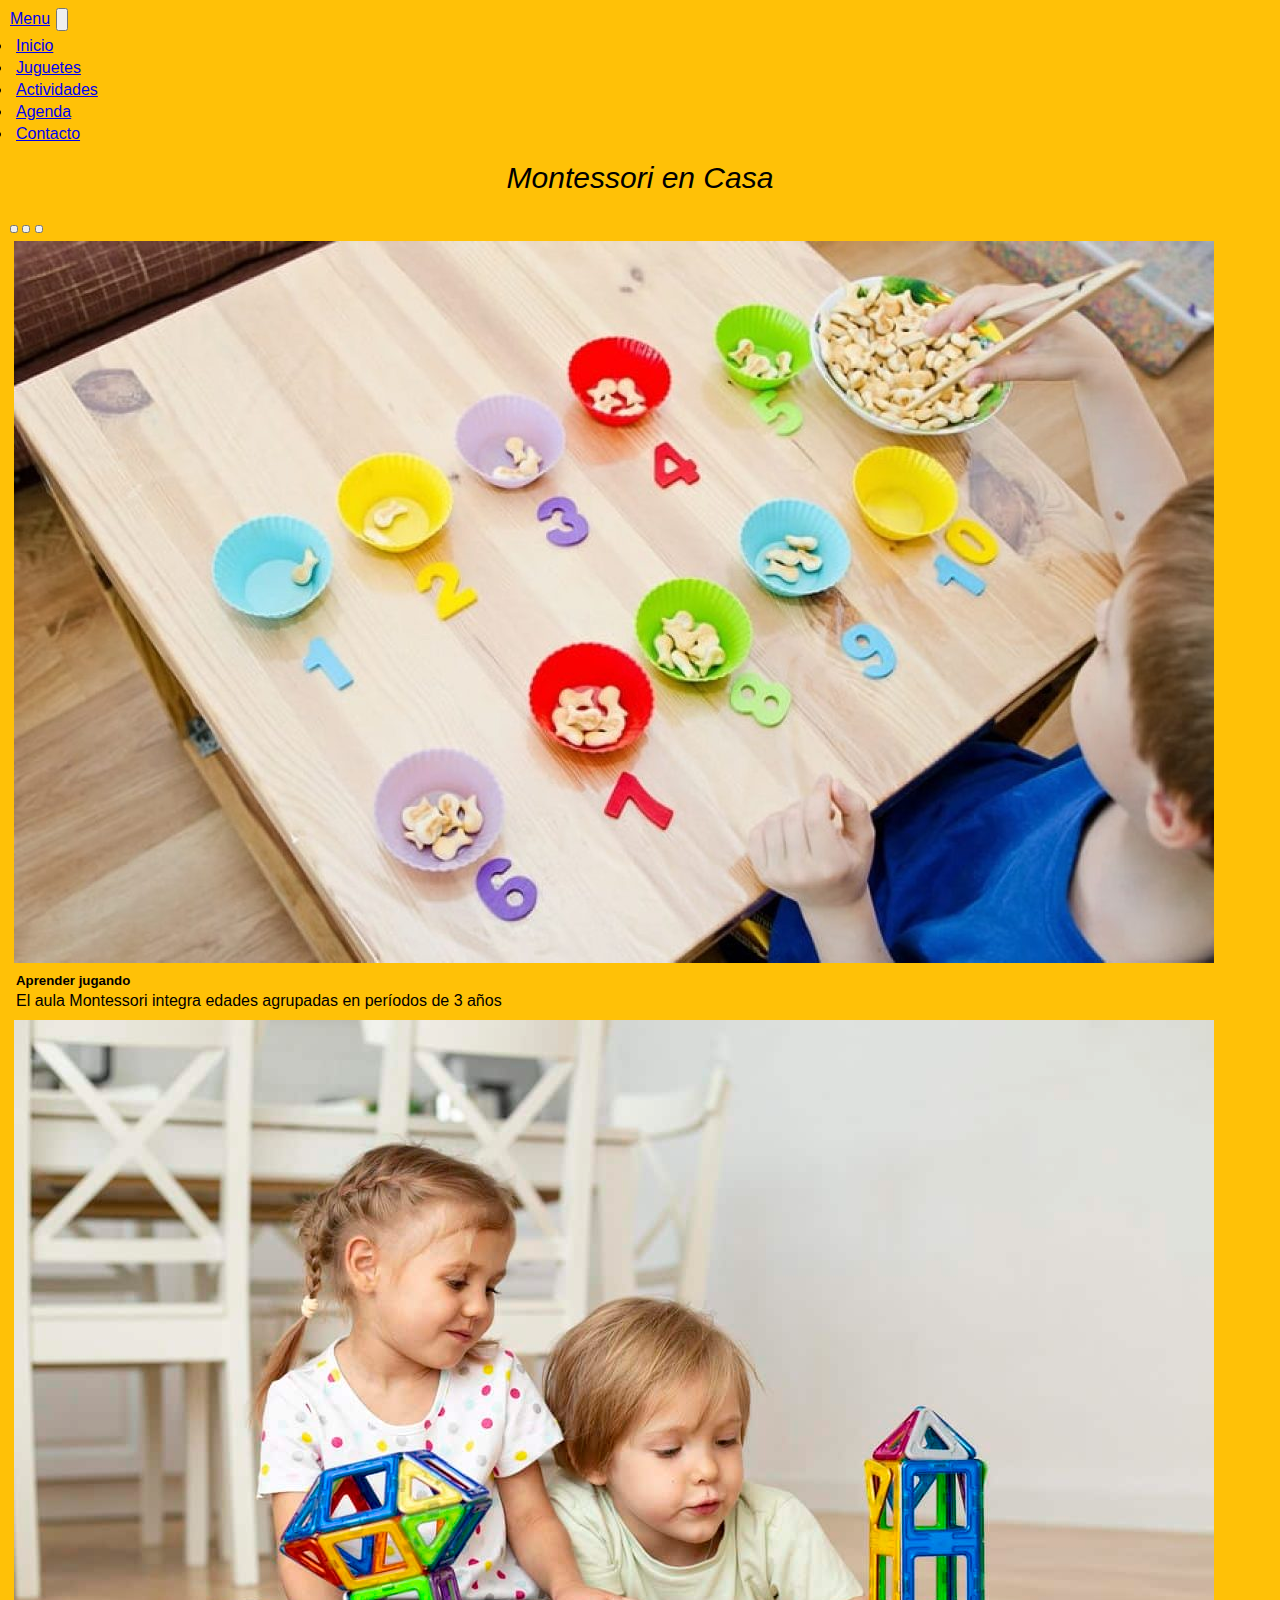
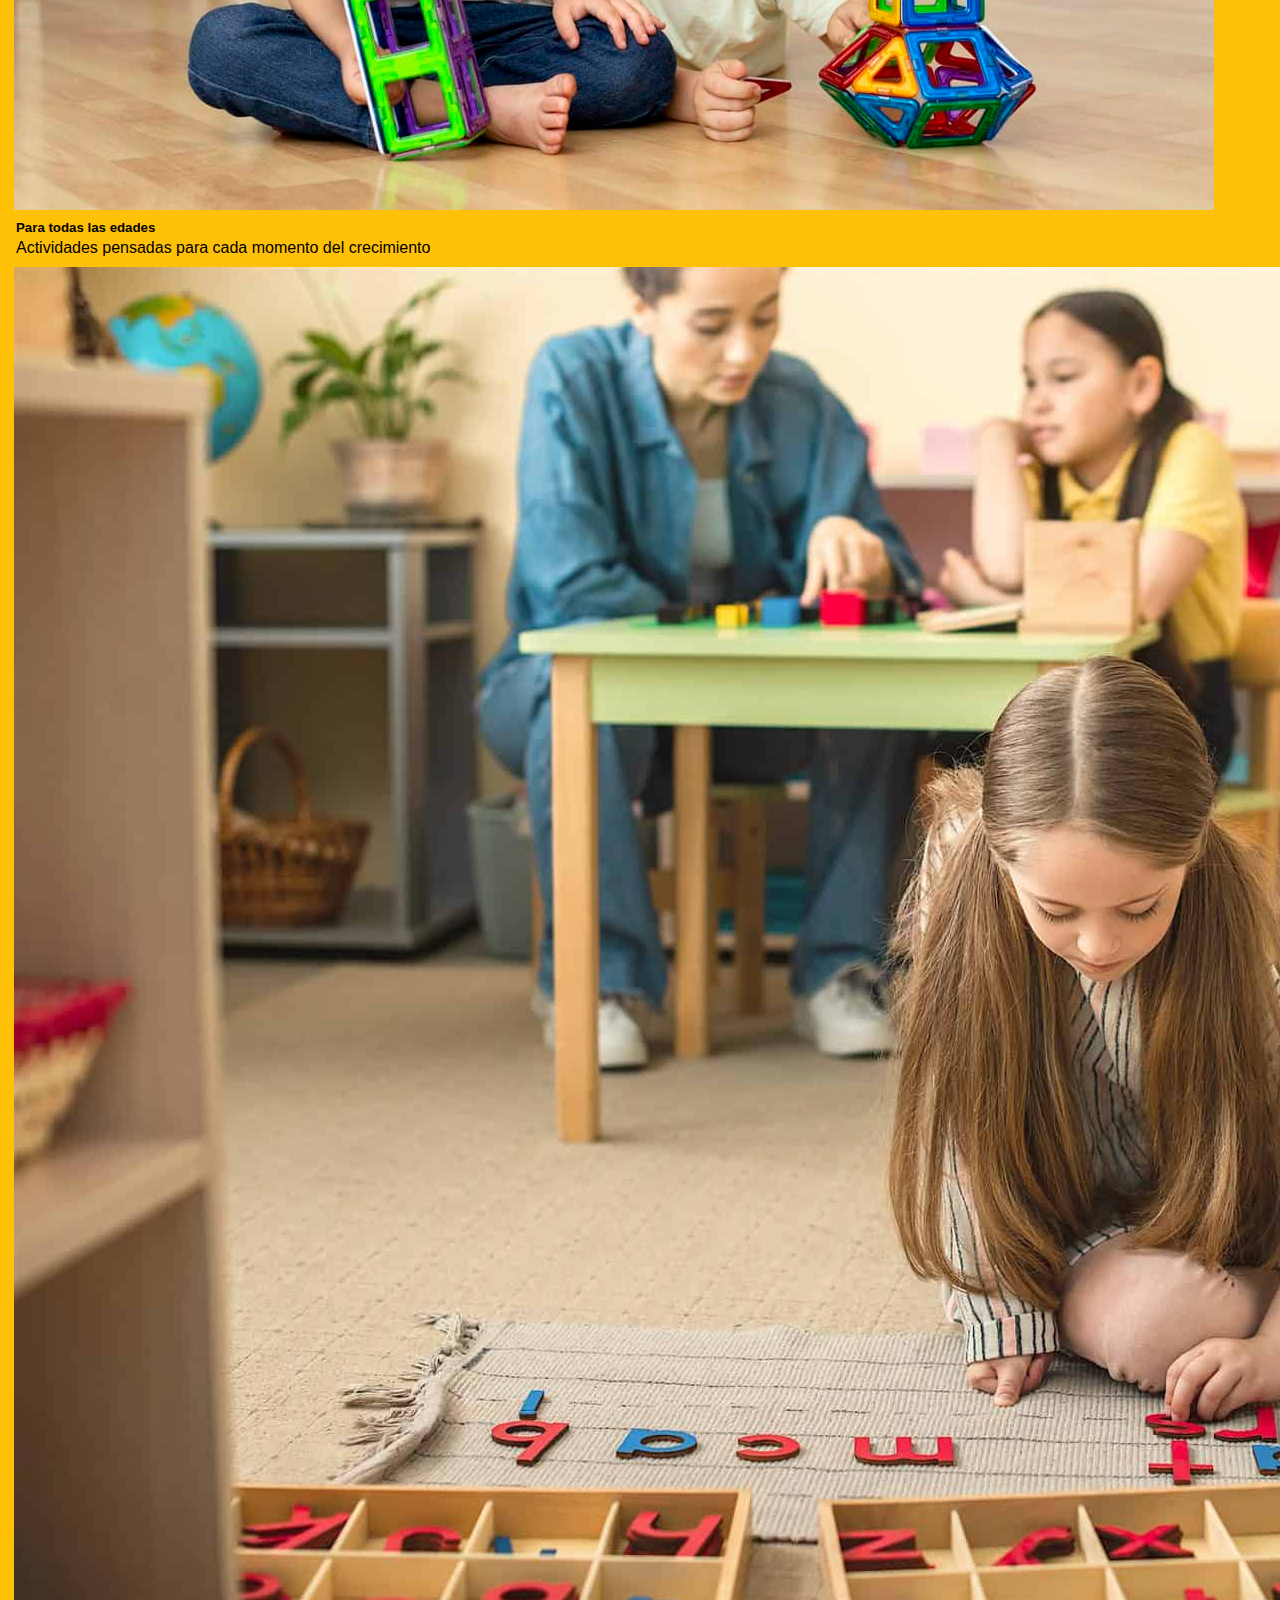
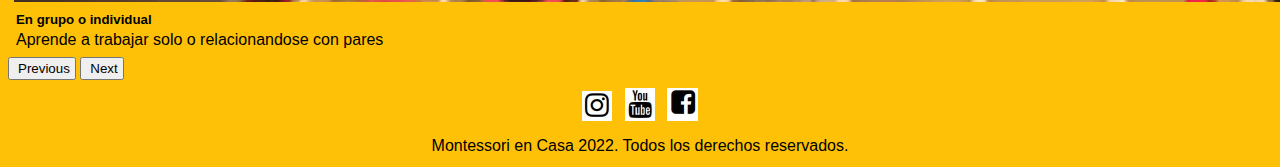
<file: index.html>
<!DOCTYPE html>
<html lang="en">
<head>
    <meta charset="UTF-8">
    <meta http-equiv="X-UA-Compatible" content="IE=edge">
    <meta name="viewport" content="width=device-width, initial-scale=1.0">
    <title>Montessori en Casa</title>
    <link rel="stylesheet" href="CSS/main.css">
    <link href="https://cdn.jsdelivr.net/npm/bootstrap@5.2.0/dist/css/bootstrap.min.css" rel="stylesheet" integrity="sha384-gH2yIJqKdNHPEq0n4Mqa/HGKIhSkIHeL5AyhkYV8i59U5AR6csBvApHHNl/vI1Bx" crossorigin="anonymous">
    

</head>
<body>


    <nav class="navbar navbar-expand-lg bg-gradient bg-warning bg-opacity-100">
        <div class="container-fluid">
          <a class="navbar-brand" href="#">Menu</a>
          <button class="navbar-toggler" type="button" data-bs-toggle="collapse" data-bs-target="#navbarNav" aria-controls="navbarNav" aria-expanded="false" aria-label="Toggle navigation">
            <span class="navbar-toggler-icon"></span>
          </button>
          <div class="collapse navbar-collapse" id="navbarNav">
            <ul class="navbar-nav">
              <li class="nav-item">
                <a class="nav-link active" aria-current="page" href="#">Inicio</a>
              </li>
              <li class="nav-item">
                <a class="nav-link" href="paginas/juguetes.html">Juguetes</a>
              </li>
              <li class="nav-item">
                <a class="nav-link" href="paginas/actividades.html">Actividades</a>
              </li>
              <li class="nav-item">
                <a class="nav-link" href="paginas/agenda.html">Agenda</a>
              </li>
              <li class="nav-item">
                <a class="nav-link" href="paginas/contacto.html">Contacto</a>
              </li>
            </ul>
          </div>
        </div>
      </nav>

    <div id="montessori-container">

        <header id="titular">
            <div class="header__titulo">
                <p>Montessori en Casa</p>
            </div>
        </header>


        <div id="carouselExampleCaptions" class="carousel slide" data-bs-ride="false">
            <div class="carousel-indicators">
              <button type="button" data-bs-target="#carouselExampleCaptions" data-bs-slide-to="0" class="active" aria-current="true" aria-label="Slide 1"></button>
              <button type="button" data-bs-target="#carouselExampleCaptions" data-bs-slide-to="1" aria-label="Slide 2"></button>
              <button type="button" data-bs-target="#carouselExampleCaptions" data-bs-slide-to="2" aria-label="Slide 3"></button>
            </div>
            <div class="carousel-inner">
              <div class="carousel-item active">
                <img src="assets/imgportada.jpg" class="d-block w-100" alt="...">
                <div class="carousel-caption d-none d-md-block">
                  <h5>Aprender jugando</h5>
                  <p>El aula Montessori integra edades agrupadas en períodos de 3 años</p>
                </div>
              </div>
              <div class="carousel-item">
                <img src="assets/portada2.jpg" class="d-block w-100" alt="...">
                <div class="carousel-caption d-none d-md-block">
                  <h5>Para todas las edades</h5>
                  <p>Actividades pensadas para cada momento del crecimiento</p>
                </div>
              </div>
              <div class="carousel-item">
                <img src="assets/portada3.jpg" class="d-block w-100" alt="...">
                <div class="carousel-caption d-none d-md-block">
                  <h5>En grupo o individual</h5>
                  <p>Aprende a trabajar solo o relacionandose con pares</p>
                </div>
              </div>
            </div>
            <button class="carousel-control-prev" type="button" data-bs-target="#carouselExampleCaptions" data-bs-slide="prev">
              <span class="carousel-control-prev-icon" aria-hidden="true"></span>
              <span class="visually-hidden">Previous</span>
            </button>
            <button class="carousel-control-next" type="button" data-bs-target="#carouselExampleCaptions" data-bs-slide="next">
              <span class="carousel-control-next-icon" aria-hidden="true"></span>
              <span class="visually-hidden">Next</span>
            </button>
          </div>

        <aside id="redes">
            <div class="redes_social">
                <a href="http://www.instagram.com"><img class="iconoSombra" src="assets/logoinsta.jpg" alt=""></a>
                <a href="http://www.youtube.com"><img class="iconoSombra" src="assets/logoyoutube.jpg" alt=""></a>
                <a href="http://www.facebook.com"><img class="iconoSombra" src="assets/logoface.jpg" alt=""></a>
            </div>
        </aside>


        <footer id="legales">
            <div class="legales_copy">
                <p>Montessori en Casa 2022. Todos los derechos reservados.</p>
            </div>
        </footer>

    </div>


    <script src="https://cdn.jsdelivr.net/npm/bootstrap@5.2.0/dist/js/bootstrap.bundle.min.js" integrity="sha384-A3rJD856KowSb7dwlZdYEkO39Gagi7vIsF0jrRAoQmDKKtQBHUuLZ9AsSv4jD4Xa" crossorigin="anonymous"></script>
</body>
</html>
</file>
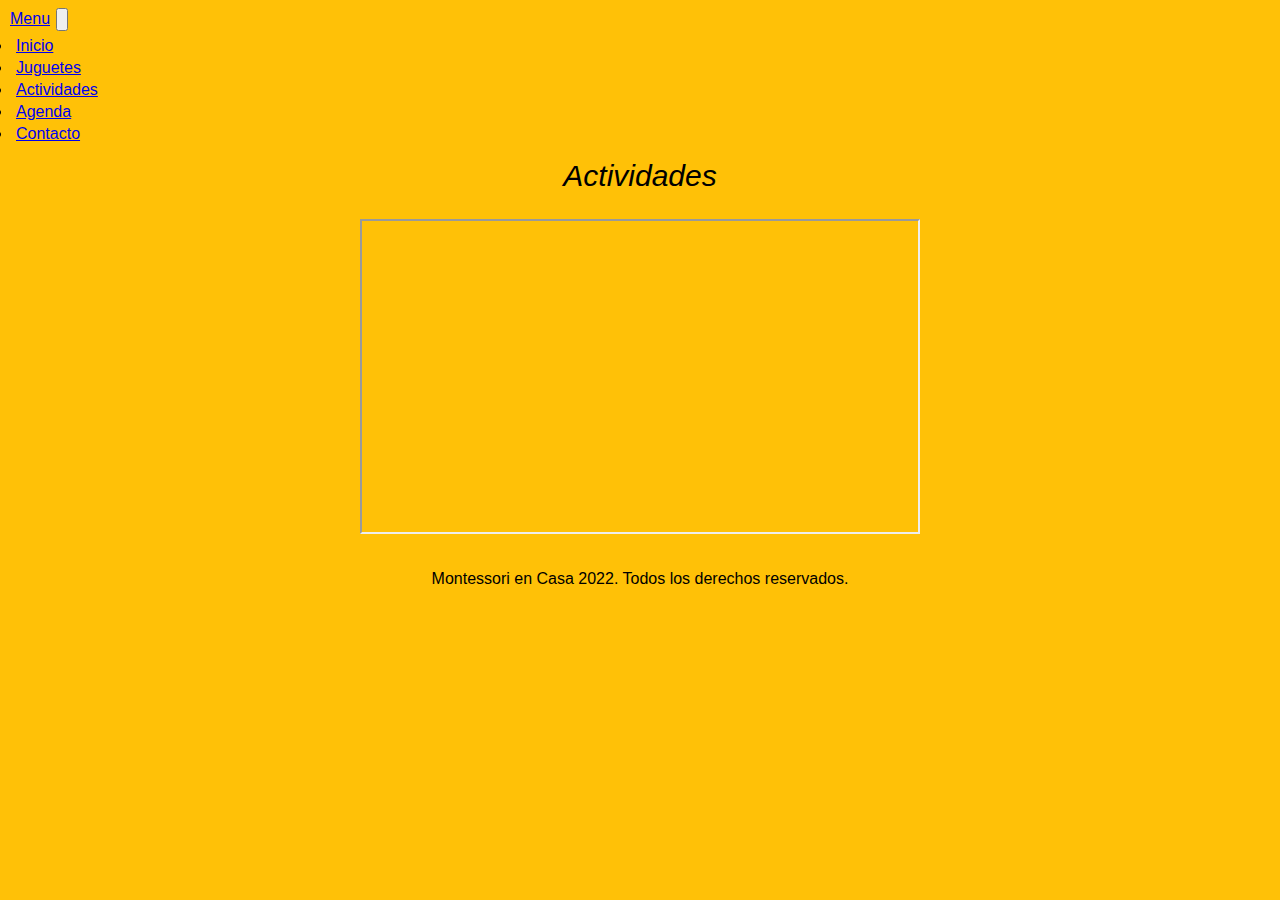
<file: paginas/actividades.html>
<!DOCTYPE html>
<html lang="en">
<head>
    <meta charset="UTF-8">
    <meta http-equiv="X-UA-Compatible" content="IE=edge">
    <meta name="viewport" content="width=device-width, initial-scale=1.0">
    <title>Actividades</title>
    <link rel="stylesheet" href="../CSS/style2.css">
    <link href="https://cdn.jsdelivr.net/npm/bootstrap@5.2.0/dist/css/bootstrap.min.css" rel="stylesheet" integrity="sha384-gH2yIJqKdNHPEq0n4Mqa/HGKIhSkIHeL5AyhkYV8i59U5AR6csBvApHHNl/vI1Bx" crossorigin="anonymous">
</head>
<body>

    <nav class="navbar navbar-expand-lg bg-gradient bg-warning bg-opacity-100">
        <div class="container-fluid">
          <a class="navbar-brand" href="#">Menu</a>
          <button class="navbar-toggler" type="button" data-bs-toggle="collapse" data-bs-target="#navbarNav" aria-controls="navbarNav" aria-expanded="false" aria-label="Toggle navigation">
            <span class="navbar-toggler-icon"></span>
          </button>
          <div class="collapse navbar-collapse" id="navbarNav">
            <ul class="navbar-nav">
              <li class="nav-item">
                <a class="nav-link active" aria-current="page" href="../index.html">Inicio</a>
              </li>
              <li class="nav-item">
                <a class="nav-link" href="juguetes.html">Juguetes</a>
              </li>
              <li class="nav-item">
                <a class="nav-link" href="actividades.html">Actividades</a>
              </li>
              <li class="nav-item">
                <a class="nav-link" href="agenda.html">Agenda</a>
              </li>
              <li class="nav-item">
                <a class="nav-link" href="contacto.html">Contacto</a>
              </li>
            </ul>
          </div>
        </div>
      </nav>

    <header id="titular">
        <div class="header__titulo">
            <p>Actividades</p>
        </div>
    </header>

    <main id="seccionActividades">
        <iframe width="560" height="315" src="https://www.youtube.com/embed/yBTlzSKF-Co" title="YouTube video player" frameborder="3" allow="accelerometer; autoplay; clipboard-write; encrypted-media; gyroscope; picture-in-picture" allowfullscreen class="videoActividades"></iframe>
    </main>
    
    <footer id="legales">
        <div class="legales_copy">
            <p>Montessori en Casa 2022. Todos los derechos reservados.</p>
        </div>
    </footer>

    <script src="https://cdn.jsdelivr.net/npm/bootstrap@5.2.0/dist/js/bootstrap.bundle.min.js" integrity="sha384-A3rJD856KowSb7dwlZdYEkO39Gagi7vIsF0jrRAoQmDKKtQBHUuLZ9AsSv4jD4Xa" crossorigin="anonymous"></script>


</body>
</html>
</file>
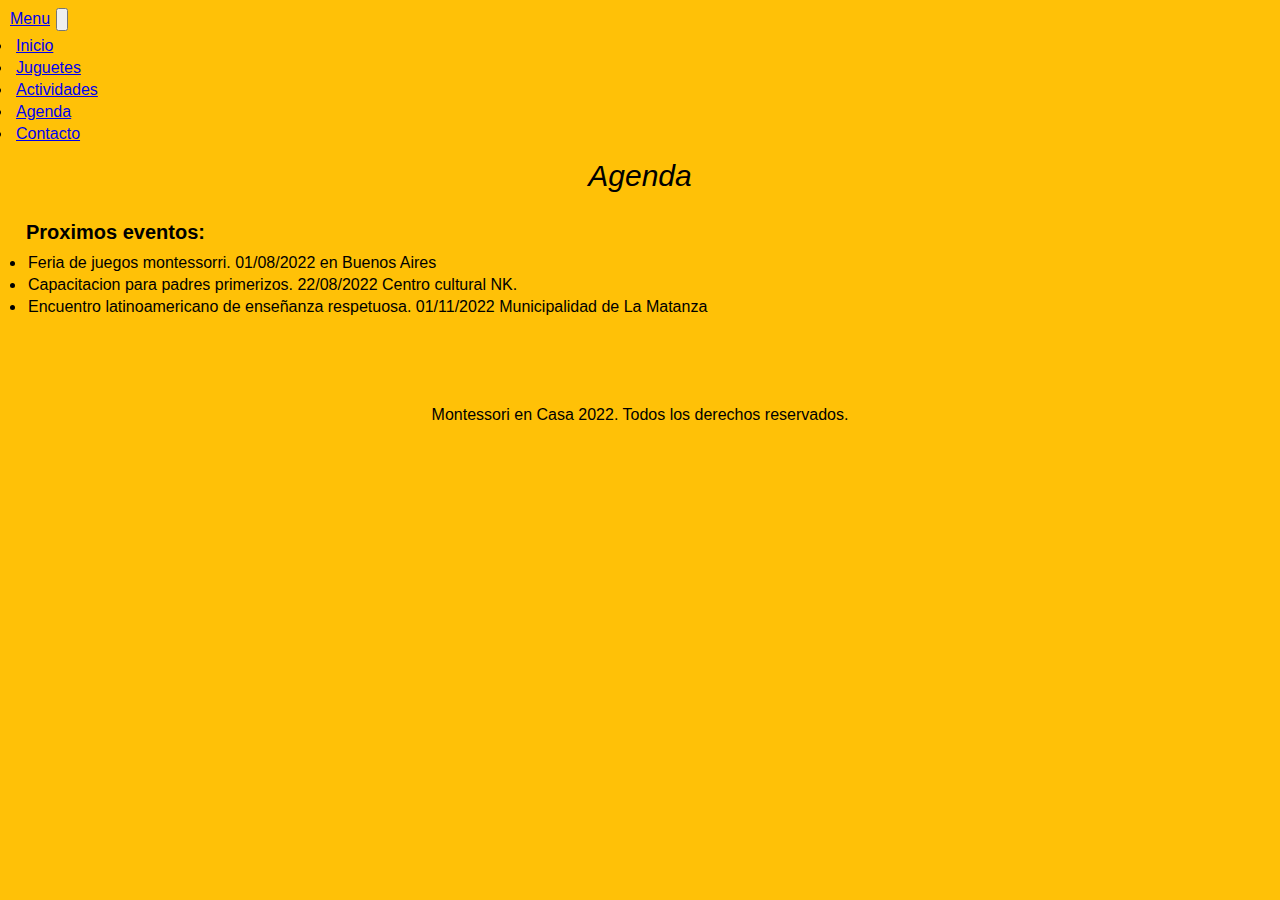
<file: paginas/agenda.html>
<!DOCTYPE html>
<html lang="en">
<head>
    <meta charset="UTF-8">
    <meta http-equiv="X-UA-Compatible" content="IE=edge">
    <meta name="viewport" content="width=device-width, initial-scale=1.0">
    <title>Agenda</title>
    <link rel="stylesheet" href="../CSS/style2.css">
    <link href="https://cdn.jsdelivr.net/npm/bootstrap@5.2.0/dist/css/bootstrap.min.css" rel="stylesheet" integrity="sha384-gH2yIJqKdNHPEq0n4Mqa/HGKIhSkIHeL5AyhkYV8i59U5AR6csBvApHHNl/vI1Bx" crossorigin="anonymous">
</head>
<body>

    <nav class="navbar navbar-expand-lg bg-gradient bg-warning bg-opacity-100">
        <div class="container-fluid">
          <a class="navbar-brand" href="#">Menu</a>
          <button class="navbar-toggler" type="button" data-bs-toggle="collapse" data-bs-target="#navbarNav" aria-controls="navbarNav" aria-expanded="false" aria-label="Toggle navigation">
            <span class="navbar-toggler-icon"></span>
          </button>
          <div class="collapse navbar-collapse" id="navbarNav">
            <ul class="navbar-nav">
              <li class="nav-item">
                <a class="nav-link active" aria-current="page" href="../index.html">Inicio</a>
              </li>
              <li class="nav-item">
                <a class="nav-link" href="juguetes.html">Juguetes</a>
              </li>
              <li class="nav-item">
                <a class="nav-link" href="actividades.html">Actividades</a>
              </li>
              <li class="nav-item">
                <a class="nav-link" href="agenda.html">Agenda</a>
              </li>
              <li class="nav-item">
                <a class="nav-link" href="contacto.html">Contacto</a>
              </li>
            </ul>
          </div>
        </div>
      </nav>

    <header id="titular">
        <div class="header__titulo">
            <p>Agenda</p>
        </div>
    </header>

    <main id="seccionAgenda">
        <p>Proximos eventos:</p>
        <p></p>
        <ul>
           <li>Feria de juegos montessorri. 01/08/2022 en Buenos Aires </li>
           <li>Capacitacion para padres primerizos. 22/08/2022 Centro cultural NK.</li>
           <li>Encuentro latinoamericano de enseñanza respetuosa. 01/11/2022 Municipalidad de La Matanza</li>
        </ul>
    </main>
    
    <footer id="legales">
        <div class="legales_copy">
            <p>Montessori en Casa 2022. Todos los derechos reservados.</p>
        </div>
    </footer>

    <script src="https://cdn.jsdelivr.net/npm/bootstrap@5.2.0/dist/js/bootstrap.bundle.min.js" integrity="sha384-A3rJD856KowSb7dwlZdYEkO39Gagi7vIsF0jrRAoQmDKKtQBHUuLZ9AsSv4jD4Xa" crossorigin="anonymous"></script>

</body>
</html>
</file>
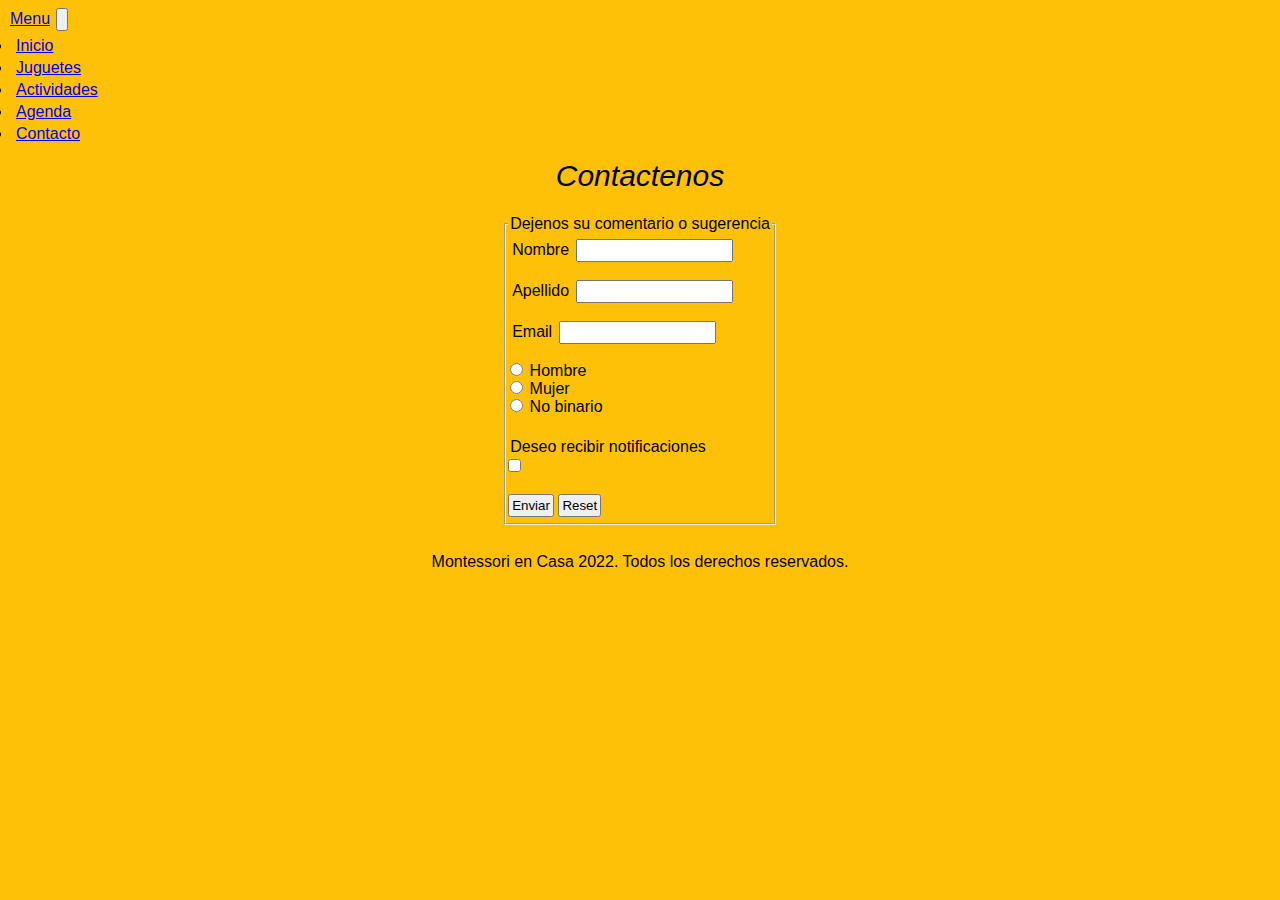
<file: paginas/contacto.html>
<!DOCTYPE html>
<html lang="en">
<head>
    <meta charset="UTF-8">
    <meta http-equiv="X-UA-Compatible" content="IE=edge">
    <meta name="viewport" content="width=device-width, initial-scale=1.0">
    <title>Agenda</title>
    <link rel="stylesheet" href="../CSS/style2.css">
    <link href="https://cdn.jsdelivr.net/npm/bootstrap@5.2.0/dist/css/bootstrap.min.css" rel="stylesheet" integrity="sha384-gH2yIJqKdNHPEq0n4Mqa/HGKIhSkIHeL5AyhkYV8i59U5AR6csBvApHHNl/vI1Bx" crossorigin="anonymous">
</head>
<body>

    <nav class="navbar navbar-expand-lg bg-gradient bg-warning bg-opacity-100">
        <div class="container-fluid">
          <a class="navbar-brand" href="#">Menu</a>
          <button class="navbar-toggler" type="button" data-bs-toggle="collapse" data-bs-target="#navbarNav" aria-controls="navbarNav" aria-expanded="false" aria-label="Toggle navigation">
            <span class="navbar-toggler-icon"></span>
          </button>
          <div class="collapse navbar-collapse" id="navbarNav">
            <ul class="navbar-nav">
              <li class="nav-item">
                <a class="nav-link active" aria-current="page" href="../index.html">Inicio</a>
              </li>
              <li class="nav-item">
                <a class="nav-link" href="juguetes.html">Juguetes</a>
              </li>
              <li class="nav-item">
                <a class="nav-link" href="actividades.html">Actividades</a>
              </li>
              <li class="nav-item">
                <a class="nav-link" href="agenda.html">Agenda</a>
              </li>
              <li class="nav-item">
                <a class="nav-link" href="contacto.html">Contacto</a>
              </li>
            </ul>
          </div>
        </div>
      </nav>

<header id="titular">
        <div class="header__titulo">
            <p>Contactenos</p>
        </div>
</header>

<main id="seccionContacto">
    <form>
        <fieldset>
            <legend>Dejenos su comentario o sugerencia</legend>
            <p>
            <label for="nombre">Nombre</label>
            <input type="text" name="nombre" id="nombre">
            <br/> <br/>
         <label for="apellido">Apellido</label>
         <input type="text" name="apellido" id="apellido">
            <br/> <br/>
            <label for="email">Email</label>
            <input type="text" name="email" id="email">
            <br/> <br/>
            <input type="radio" name="sexo" id="varon" value="Varón">
            <label for="varon">Hombre</label>
         <br/>
            <input type="radio" name="sexo" id="mujer" value="Mujer">
         <label for="mujer">Mujer</label>
         <br/>
         <input type="radio" name="sexo" id="nobinario" value="nobinario">
         <label for="nobinario">No binario</label>
         <br/> <br/>
         <p>Deseo recibir notificaciones</p>
            <input type="checkbox" name="notificaciones" value="1"/>
         <br/><br>
            <input type="submit" value="Enviar">
         <input type="reset">
         </p>
         </fieldset>
         </form>
</div>

<footer id="legales">
    <div class="legales_copy">
        <p>Montessori en Casa 2022. Todos los derechos reservados.</p>
    </div>
</footer>


<script src="https://cdn.jsdelivr.net/npm/bootstrap@5.2.0/dist/js/bootstrap.bundle.min.js" integrity="sha384-A3rJD856KowSb7dwlZdYEkO39Gagi7vIsF0jrRAoQmDKKtQBHUuLZ9AsSv4jD4Xa" crossorigin="anonymous"></script>


</body>
</html>
</file>
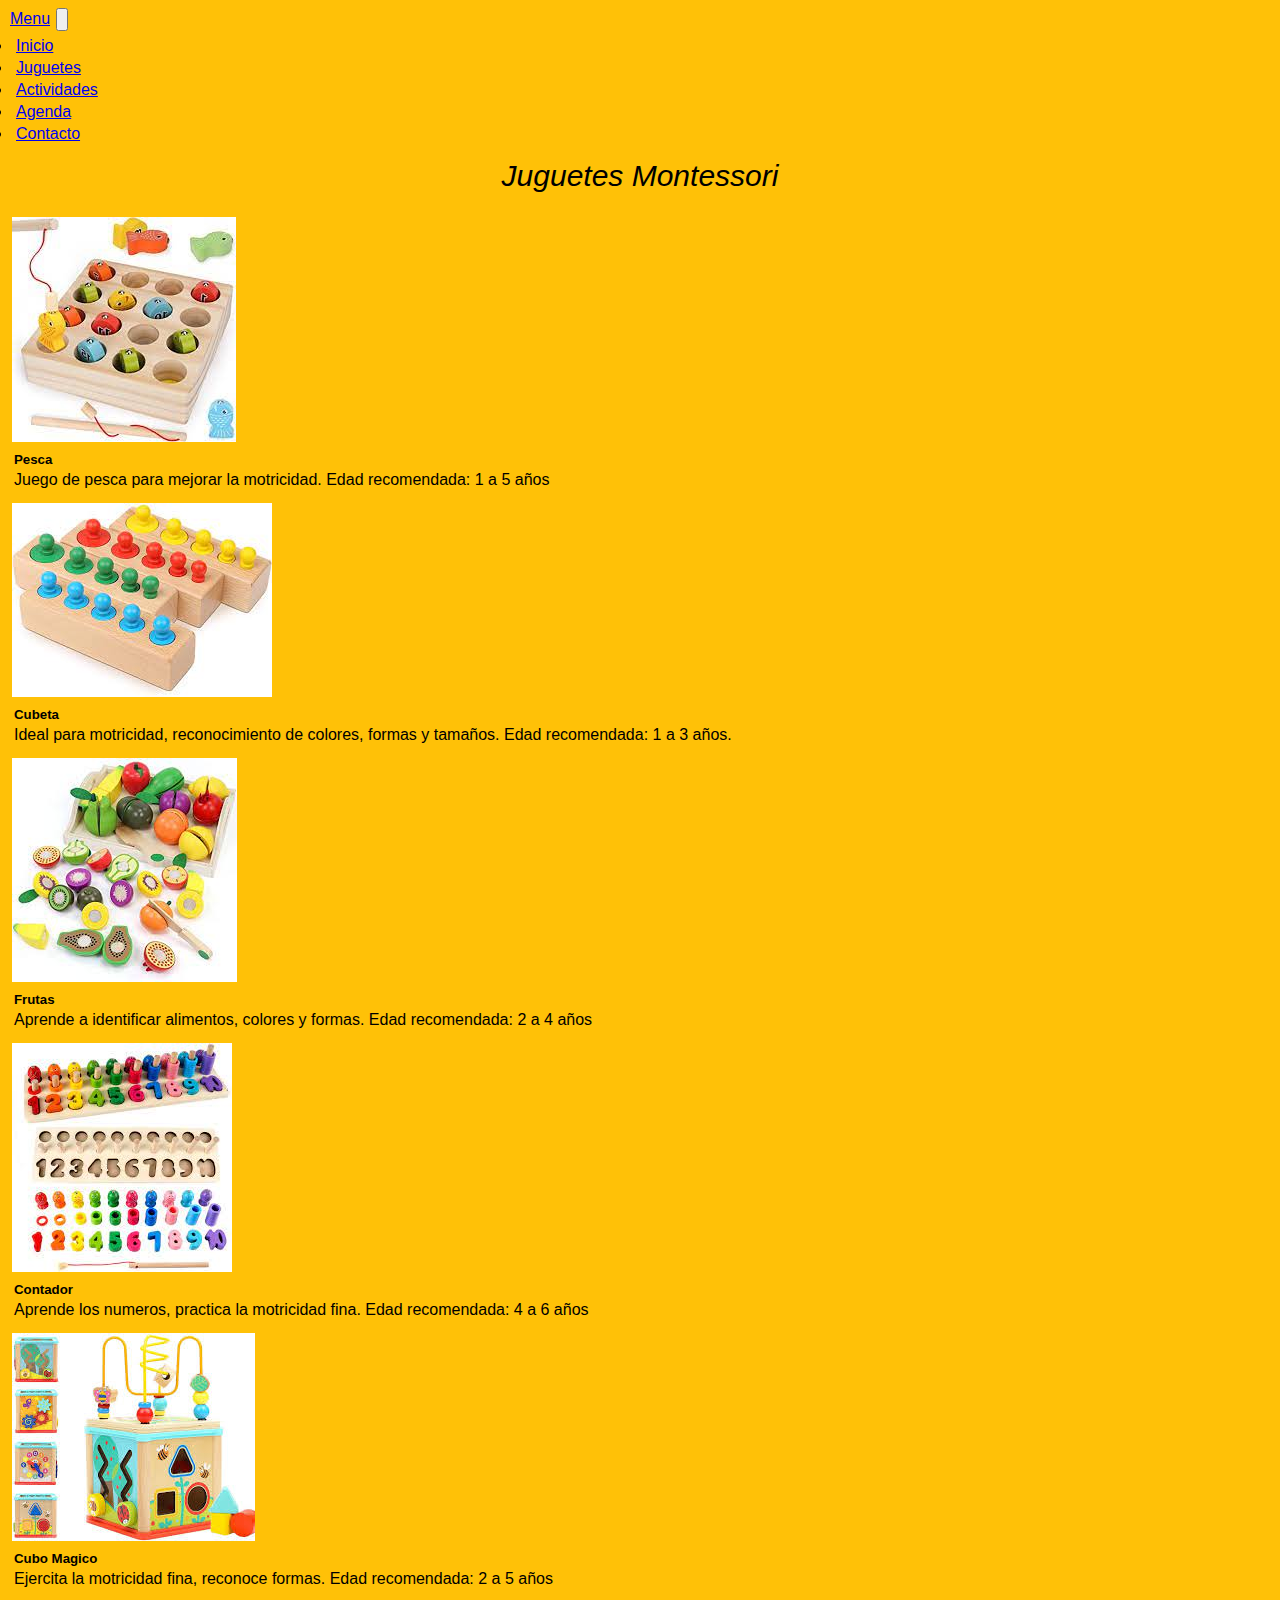
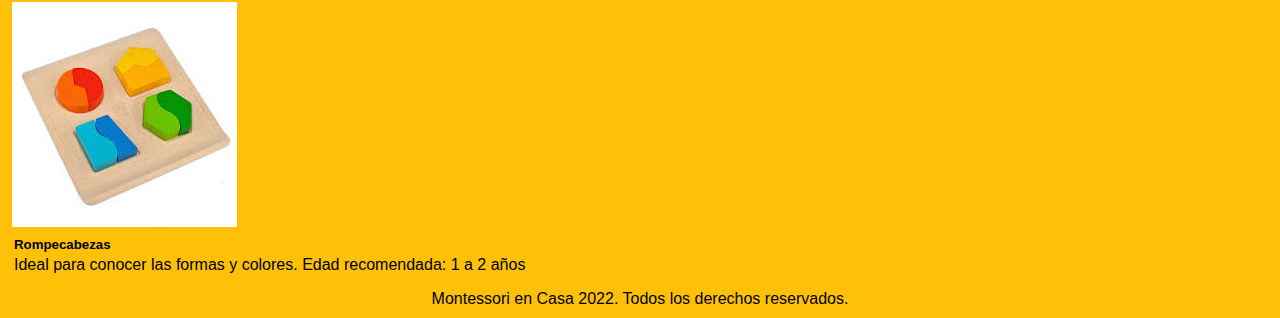
<file: paginas/juguetes.html>
<!DOCTYPE html>
<html lang="en">
<head>
    <meta charset="UTF-8">
    <meta http-equiv="X-UA-Compatible" content="IE=edge">
    <meta name="viewport" content="width=device-width, initial-scale=1.0">
    <title>Juguetes</title>
    <link rel="stylesheet" href="../CSS/style2.css">
    <link href="https://cdn.jsdelivr.net/npm/bootstrap@5.2.0/dist/css/bootstrap.min.css" rel="stylesheet" integrity="sha384-gH2yIJqKdNHPEq0n4Mqa/HGKIhSkIHeL5AyhkYV8i59U5AR6csBvApHHNl/vI1Bx" crossorigin="anonymous">
</head>
<body>

    <nav class="navbar navbar-expand-lg bg-gradient bg-warning bg-opacity-100">
        <div class="container-fluid">
          <a class="navbar-brand" href="#">Menu</a>
          <button class="navbar-toggler" type="button" data-bs-toggle="collapse" data-bs-target="#navbarNav" aria-controls="navbarNav" aria-expanded="false" aria-label="Toggle navigation">
            <span class="navbar-toggler-icon"></span>
          </button>
          <div class="collapse navbar-collapse" id="navbarNav">
            <ul class="navbar-nav">
              <li class="nav-item">
                <a class="nav-link active" aria-current="page" href="../index.html">Inicio</a>
              </li>
              <li class="nav-item">
                <a class="nav-link" href="juguetes.html">Juguetes</a>
              </li>
              <li class="nav-item">
                <a class="nav-link" href="actividades.html">Actividades</a>
              </li>
              <li class="nav-item">
                <a class="nav-link" href="agenda.html">Agenda</a>
              </li>
              <li class="nav-item">
                <a class="nav-link" href="contacto.html">Contacto</a>
              </li>
            </ul>
          </div>
        </div>
      </nav>

    <header id="titular">
        <div class="header__titulo">
            <p>Juguetes Montessori</p>
        </div>
    </header>


<!--      <main id="seccionJuguetes">
        <div class="grid-juguetes">
            <div class="juguetes-item"><img src="/assets/juguete1.jfif" alt=""></div>
            <div class="juguetes-item"><img src="/assets/juguete2.jfif" alt=""></div>
            <div class="juguetes-item"><img src="/assets/juguete3.jfif" alt=""></div>
            <div class="juguetes-item"><img src="/assets/juguete4.jfif" alt=""></div>
            <div class="juguetes-item"><img src="/assets/juguete5.jfif" alt=""></div>
            <div class="juguetes-item"><img src="/assets/juguete6.jfif" alt=""></div>

        </div>
     </main> -->


     <div class="row row-cols-1 row-cols-md-3 g-4">
      <div class="col">
        <div class="card">
          <img src="../assets/juguete1.jfif" class="card-img-top" alt="...">
          <div class="card-body">
            <h5 class="card-title">Pesca</h5>
            <p class="card-text">Juego de pesca para mejorar la motricidad. Edad recomendada: 1 a 5 años</p>
          </div>
        </div>
      </div>
      <div class="col">
        <div class="card">
          <img src="../assets/juguete2.jfif" class="card-img-top" alt="...">
          <div class="card-body">
            <h5 class="card-title">Cubeta</h5>
            <p class="card-text">Ideal para motricidad, reconocimiento de colores, formas y tamaños. Edad recomendada: 1 a 3 años.</p>
          </div>
        </div>
      </div>
      <div class="col">
        <div class="card">
          <img src="../assets/juguete3.jfif" class="card-img-top" alt="...">
          <div class="card-body">
            <h5 class="card-title">Frutas</h5>
            <p class="card-text">Aprende a identificar alimentos, colores y formas. Edad recomendada: 2 a 4 años</p>
          </div>
        </div>
      </div>
      <div class="col">
        <div class="card">
          <img src="../assets/juguete4.jfif" class="card-img-top" alt="...">
          <div class="card-body">
            <h5 class="card-title">Contador</h5>
            <p class="card-text">Aprende los numeros, practica la motricidad fina. Edad recomendada: 4 a 6 años</p>
          </div>
        </div>           
      </div>
      <div class="col">
        <div class="card">
          <img src="../assets/juguete5.jfif" class="card-img-top" alt="...">
          <div class="card-body">
            <h5 class="card-title">Cubo Magico</h5>
            <p class="card-text">Ejercita la motricidad fina, reconoce formas. Edad recomendada: 2 a 5 años</p>
          </div>
        </div>
      </div>
      <div class="col">
        <div class="card">
          <img src="../assets/juguete6.jfif" class="card-img-top" alt="...">
          <div class="card-body">
            <h5 class="card-title">Rompecabezas</h5>
            <p class="card-text">Ideal para conocer las formas y colores. Edad recomendada: 1 a 2 años</p>
          </div>
        </div>
      </div>
    </div>



     <footer id="legales">
        <div class="legales_copy">
            <p>Montessori en Casa 2022. Todos los derechos reservados.</p>
        </div>
    </footer>


    <script src="https://cdn.jsdelivr.net/npm/bootstrap@5.2.0/dist/js/bootstrap.bundle.min.js" integrity="sha384-A3rJD856KowSb7dwlZdYEkO39Gagi7vIsF0jrRAoQmDKKtQBHUuLZ9AsSv4jD4Xa" crossorigin="anonymous"></script>

</body>
</html>
</file>
<file: CSS/main.css>
* {
  padding: 2px;
  margin: 0px;
  box-sizing: border-box;
  font-family: "Gill Sans", "Gill Sans MT", Calibri, "Trebuchet MS", sans-serif;
}

body {
  background-color: #ffc107;
}

#titular {
  margin-bottom: 10px;
  display: flex;
  justify-content: center;
  font-size: 30px;
  font-style: oblique;
}

#menu {
  margin-top: 20px;
  margin-bottom: 20px;
  display: flex;
  justify-content: center;
  align-items: center;
  font-size: 20px;
}

#menu .menu_opt a {
  background-color: bisque;
  padding: 5px;
  border-radius: 15px;
  text-decoration: none;
  color: brown;
  text-align: center;
}

@media (max-width: 768px) {
  #menu .menu_opt a {
    display: block;
  }
}
#portada {
  display: flex;
  align-items: center;
  justify-content: center;
}

#portada .bordesRedondeados {
  border-radius: 20px;
  display: block;
  margin: 10px auto;
  width: 100%;
  height: auto;
  padding: 5px;
}

#redes {
  display: flex;
  align-items: center;
  justify-content: center;
}
#redes .iconoSombra:hover {
  box-shadow: 2px 2px 2px 2px black;
}

#legales {
  display: flex;
  align-items: center;
  justify-content: center;
}

#menu .menu_categorias a {
  background-color: bisque;
  padding: 5px;
  border-radius: 15px;
  text-decoration: none;
  color: brown;
  text-align: center;
}

#seccionJuguetes .grid-juguetes {
  background-color: white;
  border-radius: 20px;
  margin-top: 20px;
  margin-bottom: 20px;
  display: grid;
  grid-template-columns: 1fr 1fr 1fr;
  grid-template-rows: 1fr 1fr;
  gap: 10px;
}

#seccionJuguetes .grid-juguetes .juguetes-item {
  display: flex;
  padding: 10px;
  justify-content: center;
  align-items: center;
}

#seccionActividades {
  padding: 10px;
  margin-top: 10px;
  margin-bottom: 20px;
  display: flex;
  justify-content: center;
  align-items: center;
}

#seccionAgenda {
  padding: 10px;
  margin-bottom: 70px;
  margin-left: 10px;
}

#seccionAgenda p {
  font-size: 20px;
  font-weight: bold;
}

#seccionContacto form {
  display: flex;
  justify-content: center;
  align-items: center;
  margin-bottom: 20px;
}

.iconoSombra:hover {
  box-shadow: 2px 2px 2px 2px black;
}/*# sourceMappingURL=main.css.map */
</file>
<file: CSS/style2.css>
*{
    padding: 2px;
    margin: 0px;
    box-sizing: border-box;
    font-family: 'Gill Sans', 'Gill Sans MT', Calibri, 'Trebuchet MS', sans-serif;
}

body {
    background-color: #ffc107;
}

#titular {
    margin-bottom: 10px;
    display: flex;
    justify-content: center;
    font-size: 30px;
    font-style: oblique;
}

#menu {
    margin-top: 20px;
    margin-bottom: 20px;
    display: flex;
    justify-content: center;
    align-items: center;
    font-size: 20px;
}

#menu .menu_opt a {
    background-color: bisque;
    padding: 5px;
    border-radius: 15px;
    text-decoration: none;
    color: brown;
    text-align: center;
}

@media (max-width: 768px) {
    #menu .menu_opt a {
        display: block;
        
    }
}

#portada {
    display: flex;
    align-items: center;
    justify-content: center;

}

#portada .bordesRedondeados {
    border-radius: 20px;
    display: block;
    margin: 10px auto;
    width: 100%;
    height: auto;
    padding: 5px;
}

#redes {
    display: flex;
    align-items: center;
    justify-content: center;

}

#legales {
    display: flex;
    align-items: center;
    justify-content: center;
}

#menu .menu_categorias a {
    background-color: bisque;
    padding: 5px;
    border-radius: 15px;
    text-decoration: none;
    color: brown;
    text-align: center;
}

#seccionJuguetes .grid-juguetes {
    background-color: white;
    border-radius: 20px;
    margin-top: 20px;
    margin-bottom: 20px;
    display: grid;
    grid-template-columns: 1fr 1fr 1fr;
    grid-template-rows: 1fr 1fr;
    gap: 10px;
}

#seccionJuguetes .grid-juguetes .juguetes-item {
    display: flex;
    padding: 10px;
    justify-content: center;
    align-items: center;
}

#seccionActividades {
    padding: 10px;
    margin-top: 10px;
    margin-bottom: 20px;
    display: flex;
    justify-content: center;
    align-items: center;
}

#seccionAgenda {
    padding: 10px;
    margin-bottom: 70px;
    margin-left: 10px;
}

#seccionAgenda p {
    font-size: 20px;
    font-weight: bold;
}

#seccionContacto form{
    display: flex;
    justify-content: center;
    align-items: center;
    margin-bottom: 20px;
}

.iconoSombra:hover {
    box-shadow: 2px 2px 2px 2px black;
}
</file>
